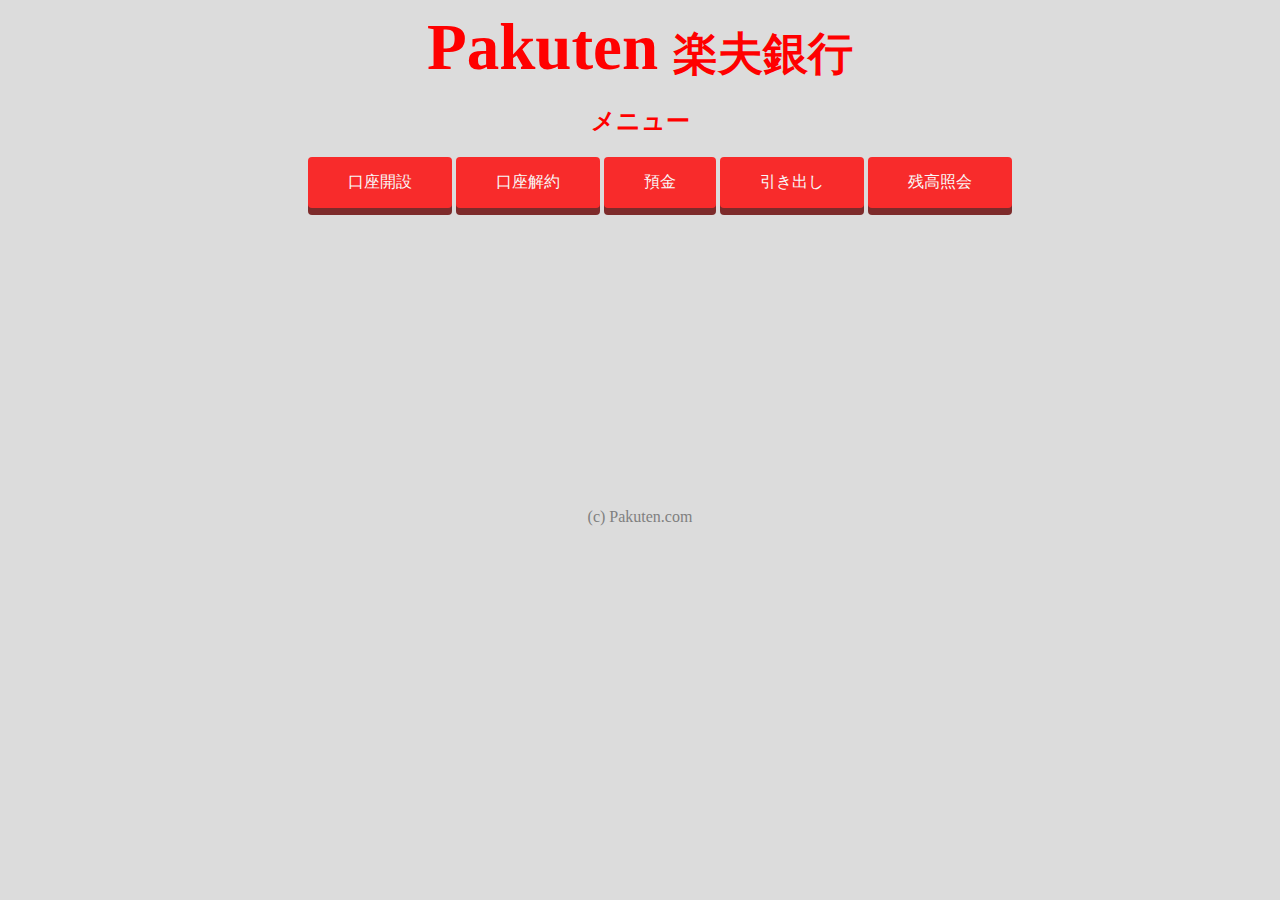
<file: java2020f/index.html>
<!DOCTYPE html>
<html lang="ja">
    <head>
      <meta charset="UTF-8">
      <link rel="stylesheet" href="style.css">
      <title>メニュー</title>
    </head>
    <body>
      <header>
        <h1><font style="font-size: 65px;">Pakuten</font> <Pakuten <font style="font-size: 45px;">楽夫銀行<font></h1>
      </header>
      
      <section>   
        <h2>メニュー</h2>
          <div class="container">
            <ul>
              <li>
                <a href="open.html">
                  <span class="btn msg">口座開設</span>        
                </a>
              </li>
              <li>
                <a href="close.html">
                  <span class="btn msg">口座解約</span>
                </a>
              </li>
              <li>
                <a href="deposit.html">
                  <span class="btn msg">預金</span>
                </a>
              </li>
              <li>
                <a href="withdraw.html">
                  <span class="btn msg">引き出し</span>
                </a>
              </li>
              <li>
                <a href="balance.html">
                  <span class="btn msg">残高照会</span>
                </a>
              </li>
            </ul>
          </div>
      </section>
      
      <footer>
        <p>(c) Pakuten.com</p>
      </footer>
    </body>
</html>
</file>
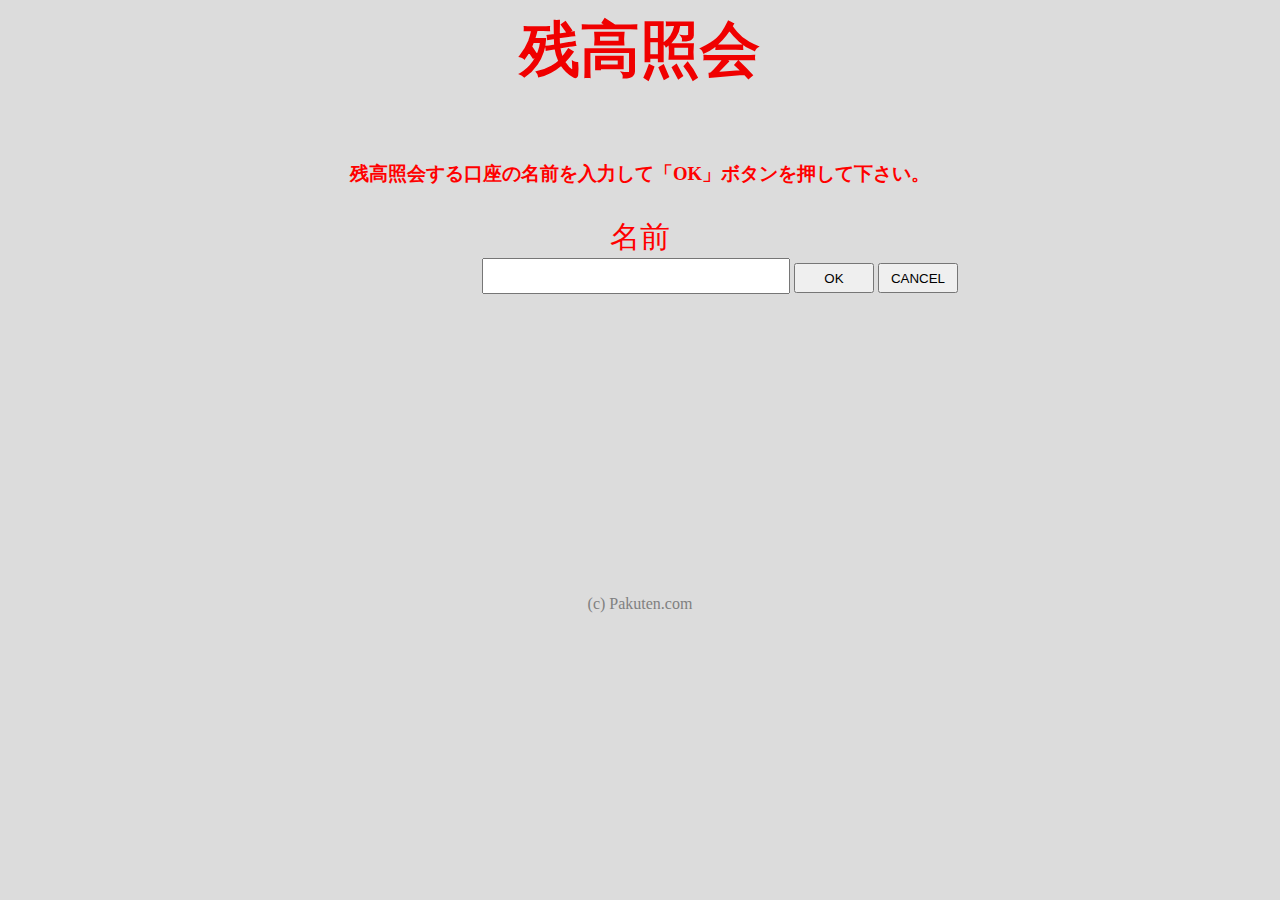
<file: java2020f/balance.html>
<!DOCTYPE html>
<html lang="ja">
    <head>
      <meta charset=UTF-8>
      <link rel="stylesheet" href="style.css">
      <title>残高照会</title>
    </head>
    <body>
        
      <header>
        <h1><font color="#F00#">残高照会</font></h1>
      </header>

      <section>        
        <h3>残高照会する口座の名前を入力して「OK」ボタンを押して下さい。</h3>
        <form action="bank" method="GET">
          <input type="hidden" name="command" value="balance"/>
          <p class="name">名前</p>
          <input class="ocb-textfield" type="text" name="name"/>
          <input class="submit-size" type="submit"  name="cmd"  value="OK"/>
          <input class="submit-size" type="submit"  name="cmd"  value="CANCEL"/>
        </form>
      </section>

      <footer>
        <p >(c) Pakuten.com</p>
      </footer>
        
   </body>
</html>
</file>
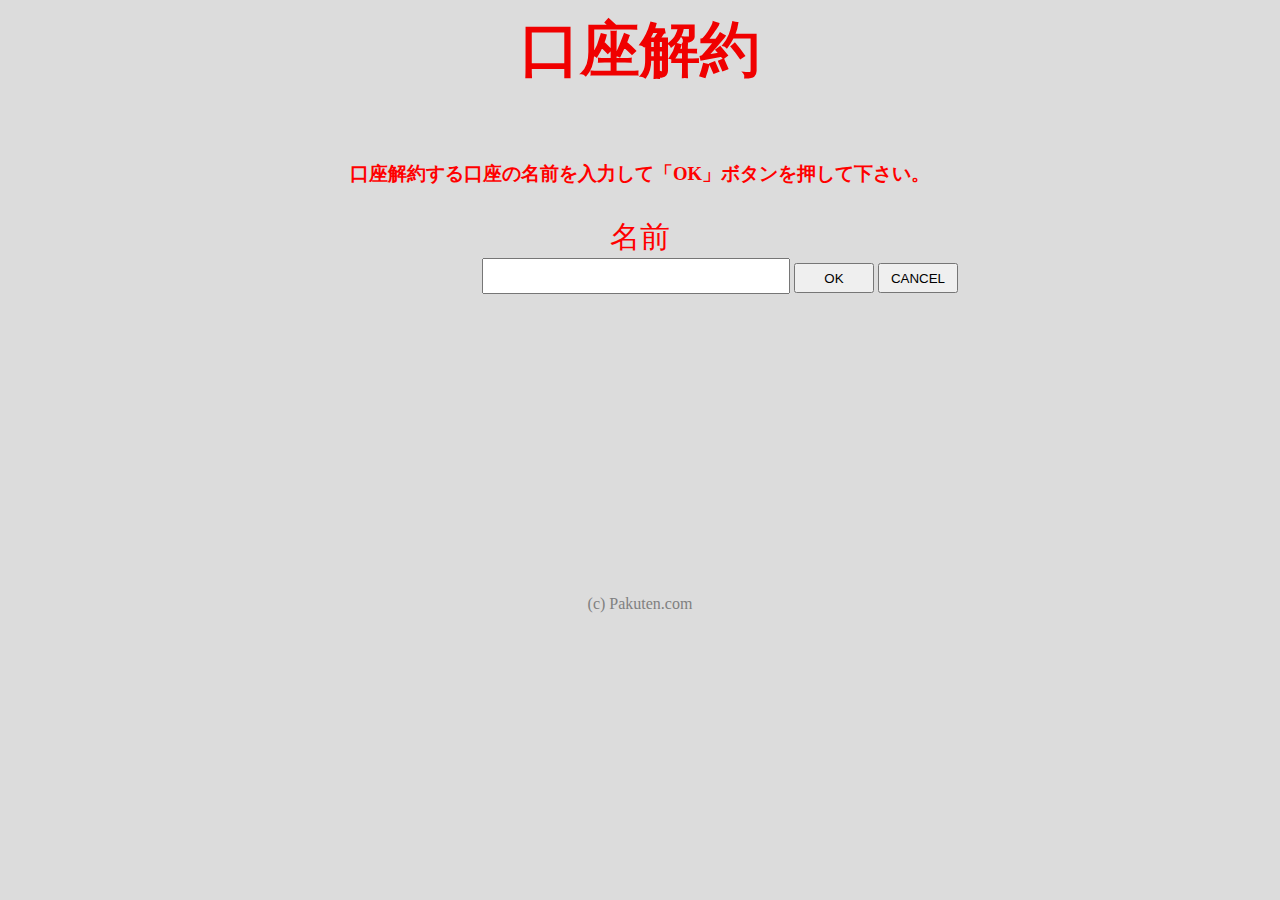
<file: java2020f/close.html>
<!DOCTYPE html>
<html lang="ja">
    <head>
      <meta charset=UTF-8>
      <link rel="stylesheet" href="style.css">
      <title>口座解約</title>
    </head>
    <body>
        
      <header>
        <h1><font color="#F00#">口座解約</font></h1>
      </header>

      <section>
        <h3>口座解約する口座の名前を入力して「OK」ボタンを押して下さい。</h3>
        <form action="bank" method="GET">
          <input type="hidden" name="command" value="close"/>
          <p class="name">名前</p>
          <input class="ocb-textfield" type="text" name="name"/>
          <input class="submit-size" type="submit"  name="cmd"  value="OK"/>
          <input class="submit-size" type="submit"  name="cmd"  value="CANCEL"/>
        </form>
      </section>

      <footer>
        <p >(c) Pakuten.com</p>
      </footer>
        
    </body>
</html>
</file>
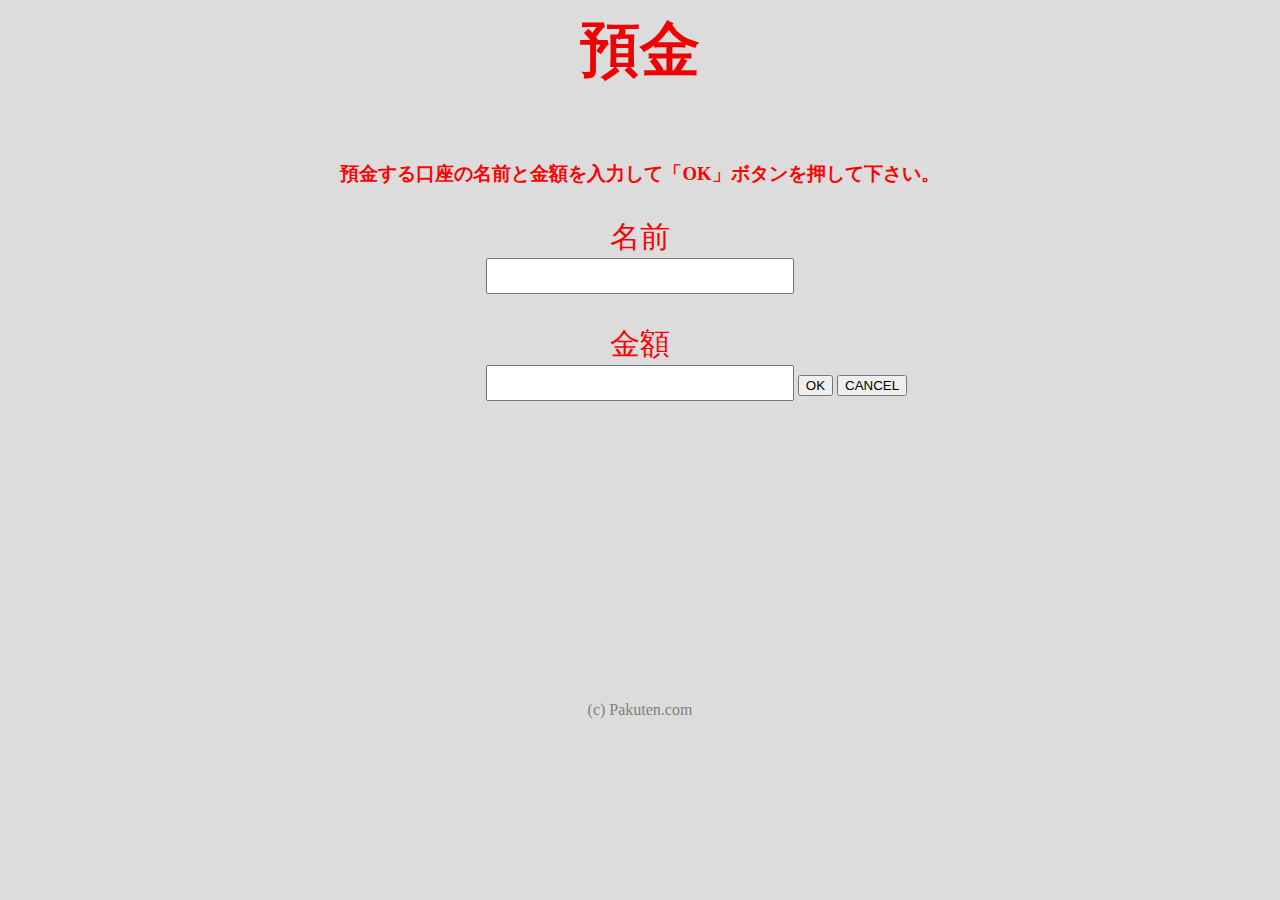
<file: java2020f/deposit.html>
<!DOCTYPE html>
<html lang="ja">
    <head>
      <meta charset=UTF-8>
      <link rel="stylesheet" href="style.css">
      <title>預金</title>
    </head>
    <body>
      <header>
        <h1><font color="#F00#">預金</font></h1>
      </header>

      <section>
        <h3>預金する口座の名前と金額を入力して「OK」ボタンを押して下さい。</h3>
        <form action="bank" method="GET">
          <input type="hidden" name="command" value="deposit"/>
            <p class="name-amount">名前</p>
          <input class="textfield" type="text" name="name"/>
            <p class="name-amount">金額</p>
          <input class="amountfield textfield" type="text" name="amount"/>
          <input type="submit"  name="cmd"  value="OK"/>
          <input type="submit"  name="cmd"  value="CANCEL"/>
        </form>
      </section>

      <footer>
        <p >(c) Pakuten.com</p>
      </footer>
   </body>
</html>
</file>
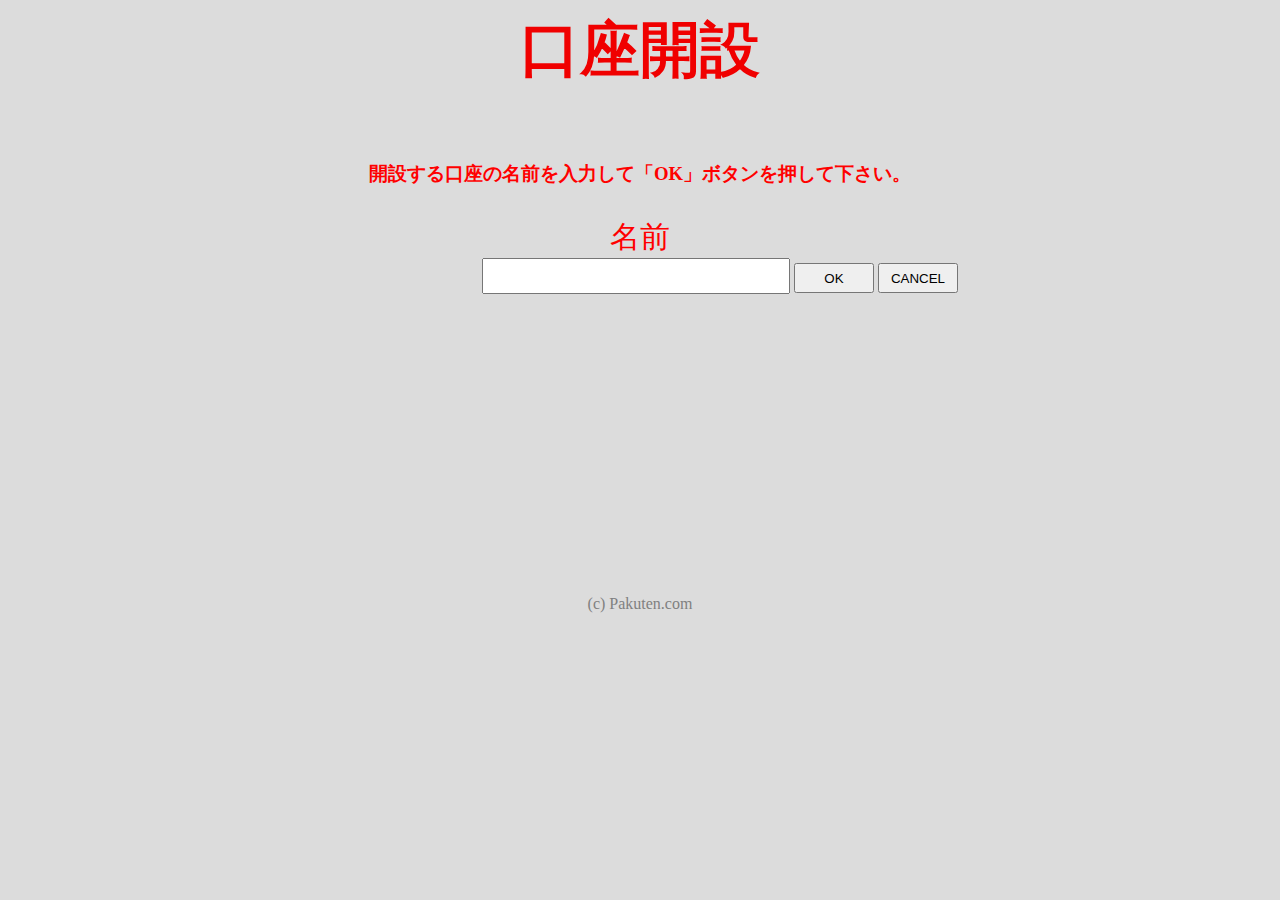
<file: java2020f/open.html>
<!DOCTYPE html>
<html lang="ja">
    <head>
      <meta charset=UTF-8>

      <link rel="stylesheet" href="style.css">
      <title>口座開設</title>
    </head>
    <body>
      <header>
        <h1><font color="#F00#">口座開設</font></h1>
      </header>

      <section>
        <h3>開設する口座の名前を入力して「OK」ボタンを押して下さい。</h3>

        <form action="bank" method="GET">
          <input type="hidden" name="command" value="open"/>
          <p class="name">名前</p>
          <input class="ocb-textfield" type="text" name="name"/>
          <input class="submit-size" type="submit"  name="cmd"  value="OK"/>
          <input class="submit-size" type="submit"  name="cmd"  value="CANCEL"/>
        </form>
      </section>

      <footer>
        <p >(c) Pakuten.com</p>
      </footer>
    </body>
</html>
</file>
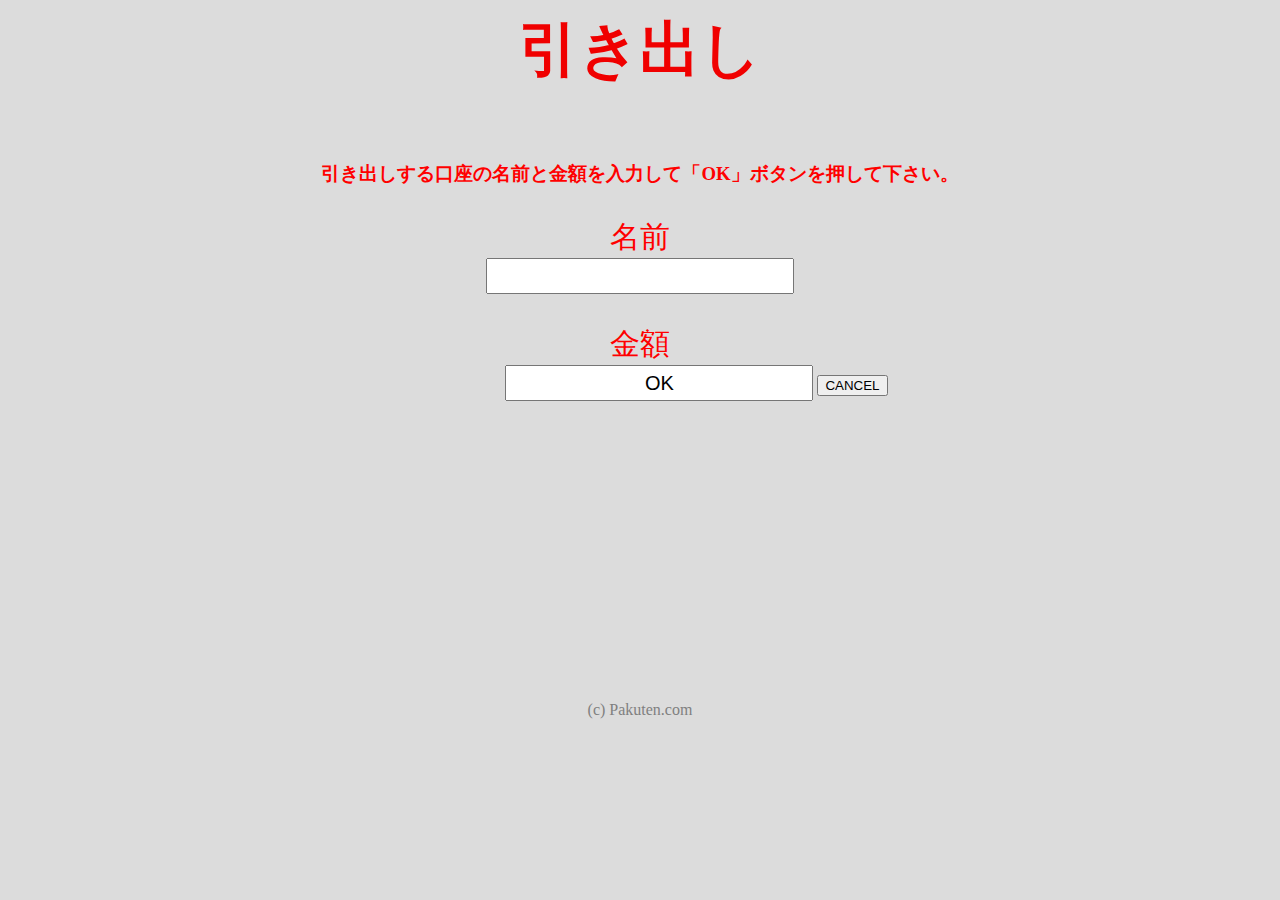
<file: java2020f/withdraw.html>
<!DOCTYPE html>
<html lang="ja">
    <head>
      <meta charset=UTF-8>
      <link rel="stylesheet" href="style.css">
      <title>引き出し</title>
    </head>
    <body>
      <header>
        <h1><font color="#F00#">引き出し</font></h1>
      </header>

      <section>
        <h3>引き出しする口座の名前と金額を入力して「OK」ボタンを押して下さい。</h3>
        <form action="bank" method="GET">
          <input type="hidden" name="command" value="withdraw"/>
          <p class="name-amount">名前</p>
          <input class="textfield" type="text" name="name"/>
          <p class="name-amount">金額</p>
          <input class="amountfield textfield" type="text" name="amount"/
          <input type="submit"  name="cmd"  value="OK"/>
          <input type="submit"  name="cmd"  value="CANCEL"/>
        </form>
      </section>

      <footer>
        <p >(c) Pakuten.com</p>
      </footer>
    </body>
</html>
</file>
<file: java2020f/style.css>
body p{
  color: red;
  text-align: center;
  }

body {
  background-color: gainsboro;
  margin: 10px;
}

h1 {
  color: red;
  text-align: center;
  font-size: 60px;
  margin: auto;
}

h2 {
  color: red;
  text-align: center;
}

h3 {
  color: red;
  text-align: center;
  margin: 70px 0 20px 0;
}

ul {
  list-style: none;
}

.menu {
  color: red;
}

.container {
  width: 1170px;
  padding: 0 15px;
  margin: 0 auto;
  text-align: center;
}

.container ul li {
  display: inline-block;
}

.container ul li a {
  text-decoration: none;
}

.btn {
  padding: 8px 24px;
  color: white;
  display: inline-block;
  opacity: 0.8;
  border-radius: 4px;
  }

.btn:hover {
  opacity: 1;
}

.msg {
  padding: 15px 40px;
  background-color: red;
  cursor: pointer;
  box-shadow: 0 7px #660000;
}

.message {
  padding: 15px 40px;
  background-color: #5dca88;
  cursor: pointer;
  box-shadow: 0 7px #1a7940;
}


.msg:active {
  position: relative;
  top: 7px;
  box-shadow: none;
}

form {
  text-align: center;
}

.name {
  text-align: center;
  font-size: 30px;
  margin-bottom: 0px;
}

.name-amount {
  text-align: center;
  font-size: 30px;
  margin-bottom: 0px;
}

.amountfield {
  margin-left: 113px;
}

.ocb-textfield {
  margin-left: 160px;
  width: 300px;
  height: 30px;
  text-align: center;
  font-size: 20px;
}

.textfield {
  width: 300px;
  height: 30px;
  text-align: center;
  font-size: 20px;
}

 .submit-size {
  width: 80px;
  height: 30px;
  margin-bottom: 2px;
} 

footer p {
  color: gray;
  text-align: center;
  margin-top: 300px;
}

.btn-menu {
  text-align: center;
  margin-left: 5px;
}
</file>
